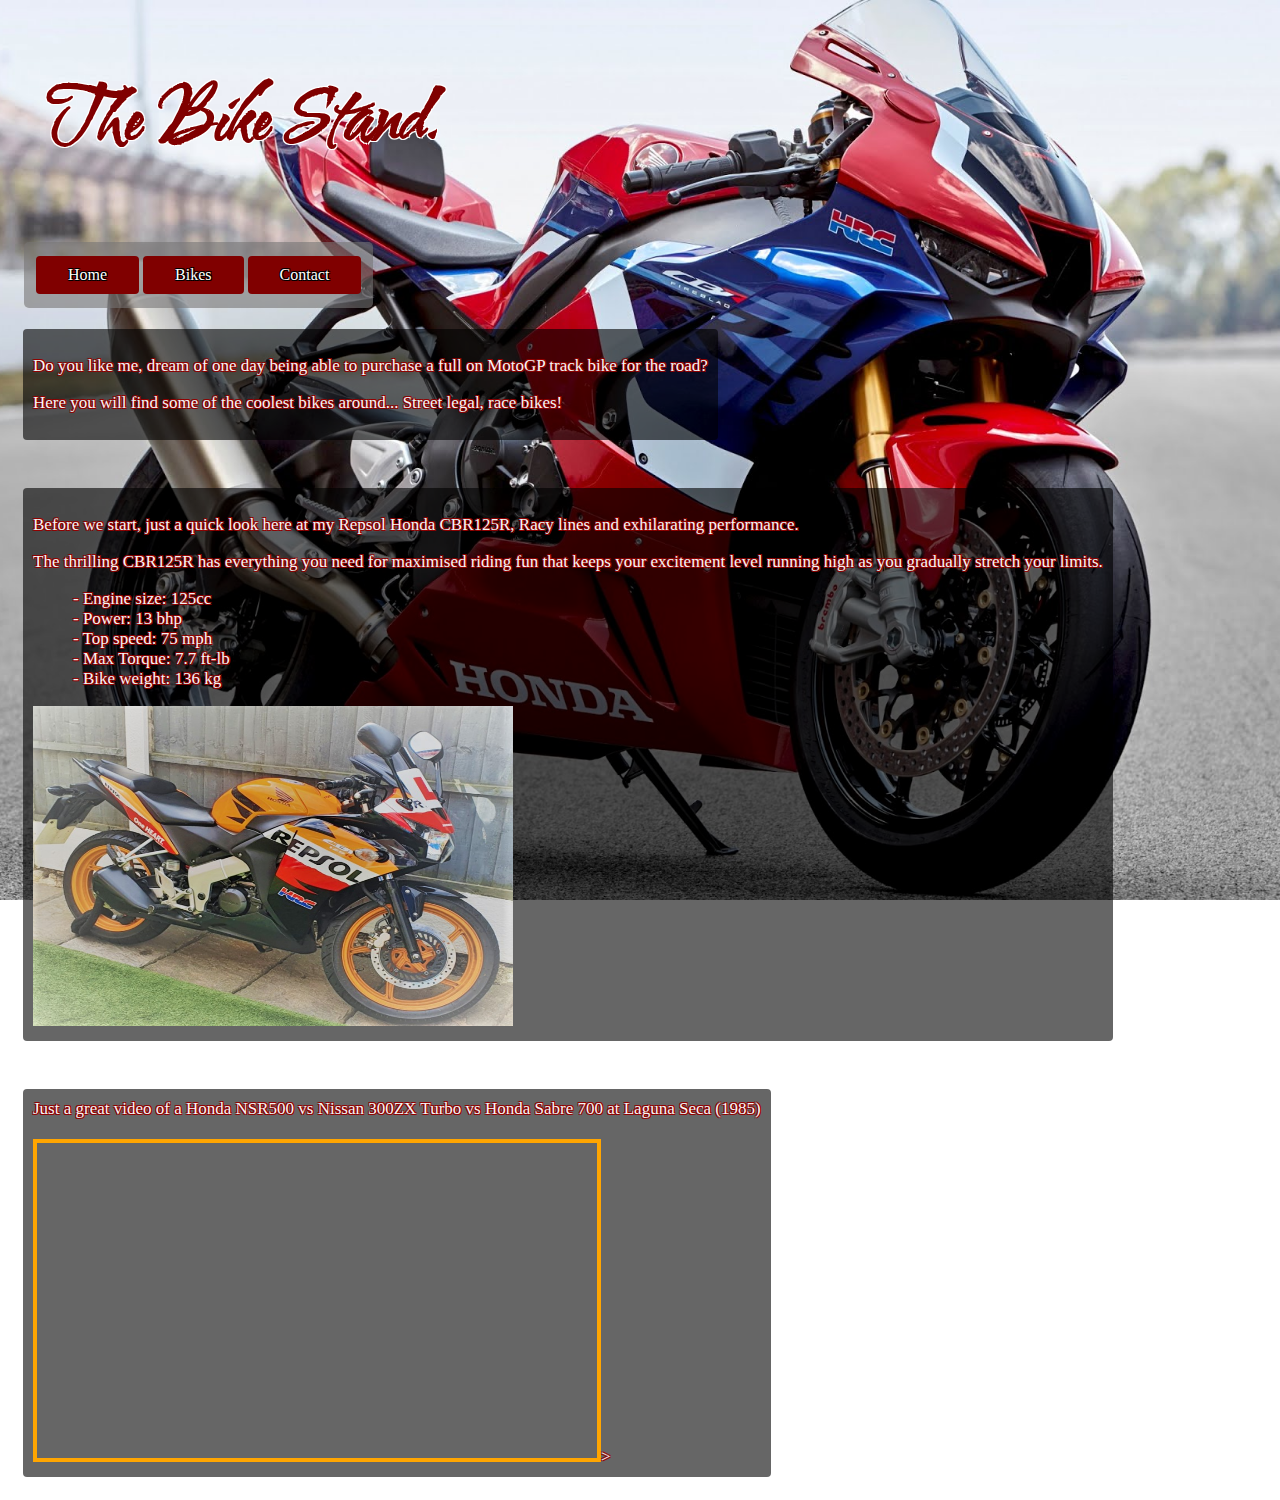
<file: index.html>
<!DOCTYPE html>

<html lang="en">

<html class="background1">

<head>


    <meta charset="UTF-8">
    <link rel="stylesheet" type="text/css" href="main.css">
    
    <div>
    <h1><b><blockquote>The Bike Stand.</blockquote></b></h1> 
    </div>

    <title>The Bike Stand</title>
</head>

<body>
    
    <div id="a" class="nav">
            <a href="index.html" class="button">Home</a>
            <a href="bikes.html" class="button">Bikes</a>
            <a href="contact.html" class="button">Contact</a>
    </div>
        <br><br><br><br>

    <div class="para1">

        <p > Do you like me, dream of one day being able to purchase a full on MotoGP track bike for the road?
        </p>
        
        <p >Here you will find some of the coolest bikes around... Street legal, race bikes!</p>
    </div>
            <br>
            <br>

    <div class="para1" class="img">
        <p >Before we start, just a quick look here at my Repsol Honda CBR125R, Racy lines and exhilarating performance. </p>
        <p>The thrilling CBR125R has everything you need for maximised riding fun that keeps your excitement level running high as you gradually stretch your limits.</p>
        <p> 
            <dd>- Engine size: 125cc </dd>
            <dd>- Power: 13 bhp</dd>
            <dd>- Top speed: 75 mph</dd>
            <dd>- Max Torque: 7.7 ft-lb</dd>
            <dd>- Bike weight: 136 kg</dd>
       </p>
        <img src="images/mybike.jpg" alt="my bike" width="480" height="320">

    </div>
    <br>
    <br>
    <div>
        

        <p class="para1"> Just a great video of a Honda NSR500 vs Nissan 300ZX Turbo vs Honda Sabre 700 at Laguna Seca (1985)
            <br>
            <br>
            <iframe width="560" height="315" src="https://www.youtube.com/embed/mR8y6ypacRI" title="YouTube video player" frameborder="0" allow="accelerometer; autoplay; clipboard-write; encrypted-media; gyroscope; picture-in-picture" allowfullscreen  style="border: 4px solid orange"></iframe>></iframe></p>
    </div>  
    
</body>
</html>
</file>
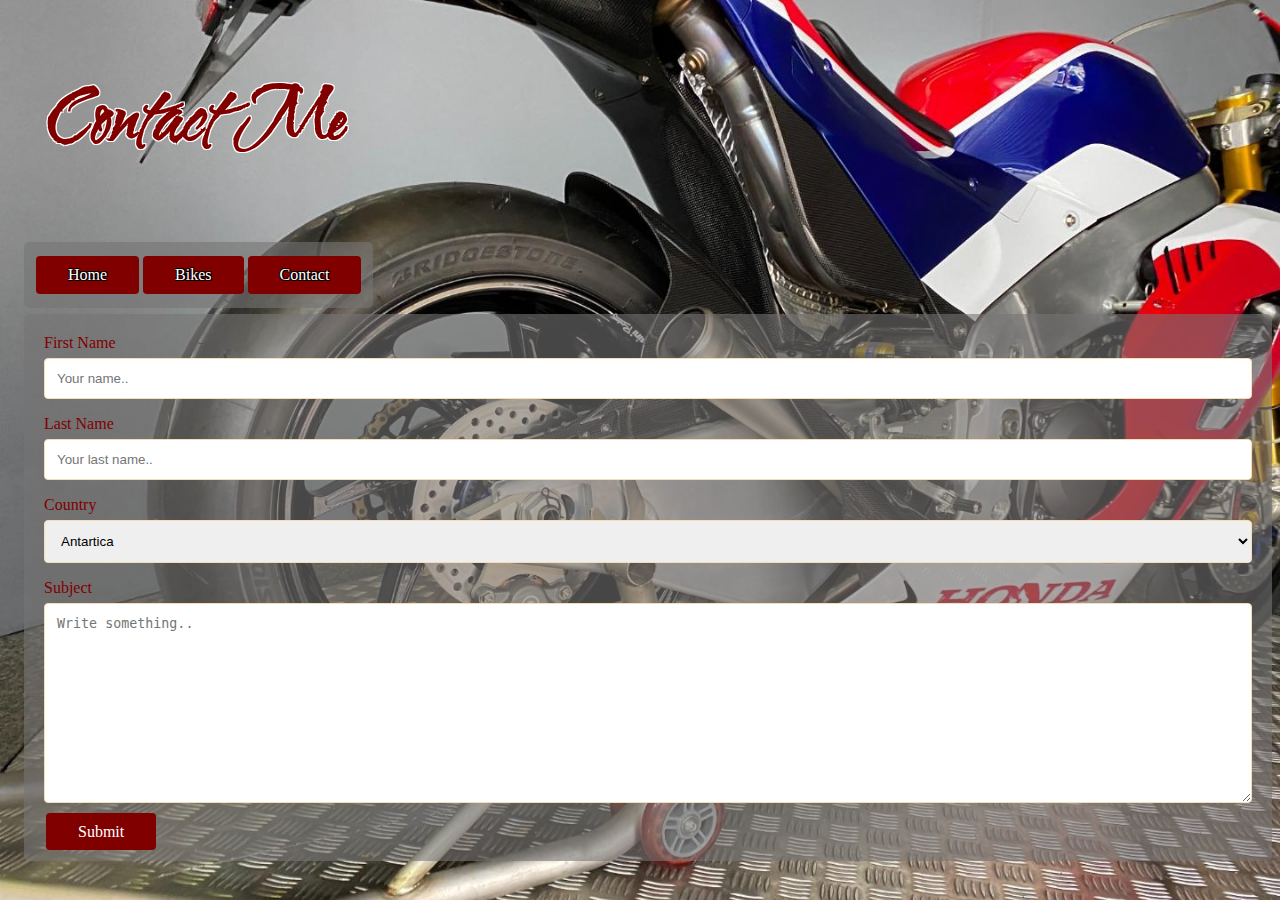
<file: contact.html>
<!DOCTYPE html>
<html lang="en">

<html class="backgroundc">



<head>

  
    <meta charset="UTF-8">

    <link rel="stylesheet" type="text/css" href="main.css">

    <div>

        <h1><b><blockquote>Contact Me</blockquote></b></h1> 

        </div>

    <title>Contact</title>
</head>

<body>
     
  <div id="a"  class="nav">
    <a href="index.html" class="button">Home</a>
    <a href="bikes.html" class="button">Bikes</a>
    <a href="contact.html" class="button">Contact</a>
</div>
    <br>
    <br>
    <br>
    <br>

      

      <div class="container">
        <form action="action_page.php">
      
          <label for="fname">First Name</label>
          <input type="text" id="fname" name="firstname" placeholder="Your name..">
      
          <label for="lname">Last Name</label>
          <input type="text" id="lname" name="lastname" placeholder="Your last name..">
      
          <label for="country">Country</label>
          <select id="country" name="country">
            <option value="Antartica">Antartica</option>
            <option value="Australia">Australia</option>
            <option value="Brazil">Brazil</option>
            <option value="Canada">Canada</option>
            <option value="Germany">Germany</option>
            <option value="Ireland">Ireland</option>
            <option value="Australia">Australia</option>
            <option value="UK">UK</option>
            <option value="Usa">USA</option>
            <option value="France">France</option>
            <option value="Finland">Finland</option>
            <option value="Spain">Spain</option>
          </select>
      
          <label for="subject">Subject</label>
          <textarea id="subject" name="subject" placeholder="Write something.." style="height:200px"></textarea>
      
     

      <div id="a">
          <a  class="button"  href= "https://youtu.be/iik25wqIuFo" target="blank">Submit</a>
        </a>
      </div>
      
        </form>
      </div>


</body>
</html>
</file>
<file: main.css>
@import url(https://fonts.googleapis.com/css2?family=Water+Brush&display=swap);

@import url(https://fonts.google.com/share?selection.family=Faster%20One);

h1 {
    color: maroon;
    font-family: 'Water Brush', cursive;
    font-size: 70px;
    text-shadow: -1px 1px 0 rgb(255, 255, 255),
                          1px 1px 0 rgb(255, 255, 255),
                         1px -1px 0 rgb(255, 255, 255),
                        -1px -1px 0 rgb(255, 255, 255);

    
}

h2 {
    color: wheat;
    background-color: rgba(167, 17, 17, 0.6);
    border: 2px;
    padding: 10px;
    margin: 15px;
    display: inline-block;
    border-radius: 4px;
    text-shadow: -1px 1px 0 rgb(0, 0, 0),
                          1px 1px 0 rgb(0, 0, 0),
                         1px -1px 0 rgb(0, 0, 0),
                        -1px -1px 0 rgb(0, 0, 0);
} 

/*-----------------------------------nav bar-------------------------------------------------*/

.nav {
    border-radius: 5px;
    background-color: rgba(119, 117, 117, 0.6);
    padding: 10px;
    margin-left: 1em;
    float: left;
    display: flex;
    flex-direction: row;
    text-shadow: -1px 1px 0 rgb(0, 0, 0),
                          1px 1px 0 rgb(0, 0, 0),
                         1px -1px 0 rgb(0, 0, 0),
                        -1px -1px 0 rgb(0, 0, 0);
        
    
}

#text {
    text-shadow: -1px 1px 0 rgb(144, 0, 0),
                          1px 1px 0 rgb(144, 0, 0),
                         1px -1px 0 rgb(144, 0, 0),
                        -1px -1px 0 rgb(144, 0, 0);
}

.button {
    font-size: 30px;
    background-color: maroon;
    border: none;
    color: white;
    padding: 10px 32px;
    text-align: center;
    text-decoration: none;
    font-size: 16px;
    margin: 4px 2px;
    cursor: pointer;
    border-radius: 4px;
    
  }

#a :hover {
    background-color: blue;
}
/* --------------------------------------backgrounds------------------------------------------ */

/* index background */
.background1 {
    background-image: url(images/honda-cbr1000rr-r-fireblade-sp.jpg);
    background-position: center;
    background-repeat: no-repeat;
    background-size: cover;
    background-attachment: fixed;

}

/* bikes background */
.background2 {
    background-image: url(images/track.jpg);
    background-position: center;
    background-repeat: no-repeat;
    background-size: cover;
    background-attachment: fixed;

}

/* contact background */
.backgroundc {
    background-image: url(images/bike_stand.jpg);
    background-position: auto;
    background-repeat: no-repeat;
    background-size: cover;
    background-attachment: fixed;

}

/* -------------------------------------------------------------------------------------------- */



.para1 {
    color: whitesmoke;
    font-size: 17px;
    background-color: rgba(0, 0, 0, 0.6);
    border: 2px;
    border-radius: 4px;
    padding: 10px;
    margin: 15px;
    display: inline-block;
    text-shadow: -1px 1px 0 rgb(144, 0, 0),
                          1px 1px 0 rgb(144, 0, 0),
                        1px -1px 0 rgb(144, 0, 0),
                    -1px -1px 0 rgb(144, 0, 0);
   
}

.vid {
    color: whitesmoke;
    font-size: 20px;
    background-color: rgba(0, 0, 0, 0.6);
    border: 2px;
    border-radius: 4px;
    padding: 10px;
    margin: 15px;
    display: inline-block;
   
}


/*--------------------------------bikes-----------------------------------------------*/

.img {
    margin-left: 1em;
    
}

#vid {
    text-align: right;
}


/*--------------------------------contact--------------------------------------------*/

/* Style inputs with type="text", select elements and textareas */
input[type=text], select, textarea {
    width: 100%; 
    padding: 12px; 
    border: 1px solid wheat;
    border-radius: 4px; /* Rounded borders */
    box-sizing: border-box; /* Make sure that padding and width stays in place */
    margin-top: 6px; 
    margin-bottom: 16px; 
    resize: vertical /* Allow the user to vertically resize the textarea (not horizontally) */
  }
  
  /* Style the submit button with a specific background color etc */
  input[type=submit] {
    background-color: maroon;
    color: white;
    padding: 12px 20px;
    border: none;
    border-radius: 4px;
    cursor: pointer;
  }
  
  /* When moving the mouse over the submit button, add a blue color */
  input[type=submit]:hover {
    background-color: blue;
  }
  
  /* Add a background color and some padding around the form */
  .container {
    color: maroon;
    border-radius: 5px;
    background-color: rgba(119, 117, 117, 0.6);
    padding: 20px;
    margin-left: 1em;
    
  }
</file>
